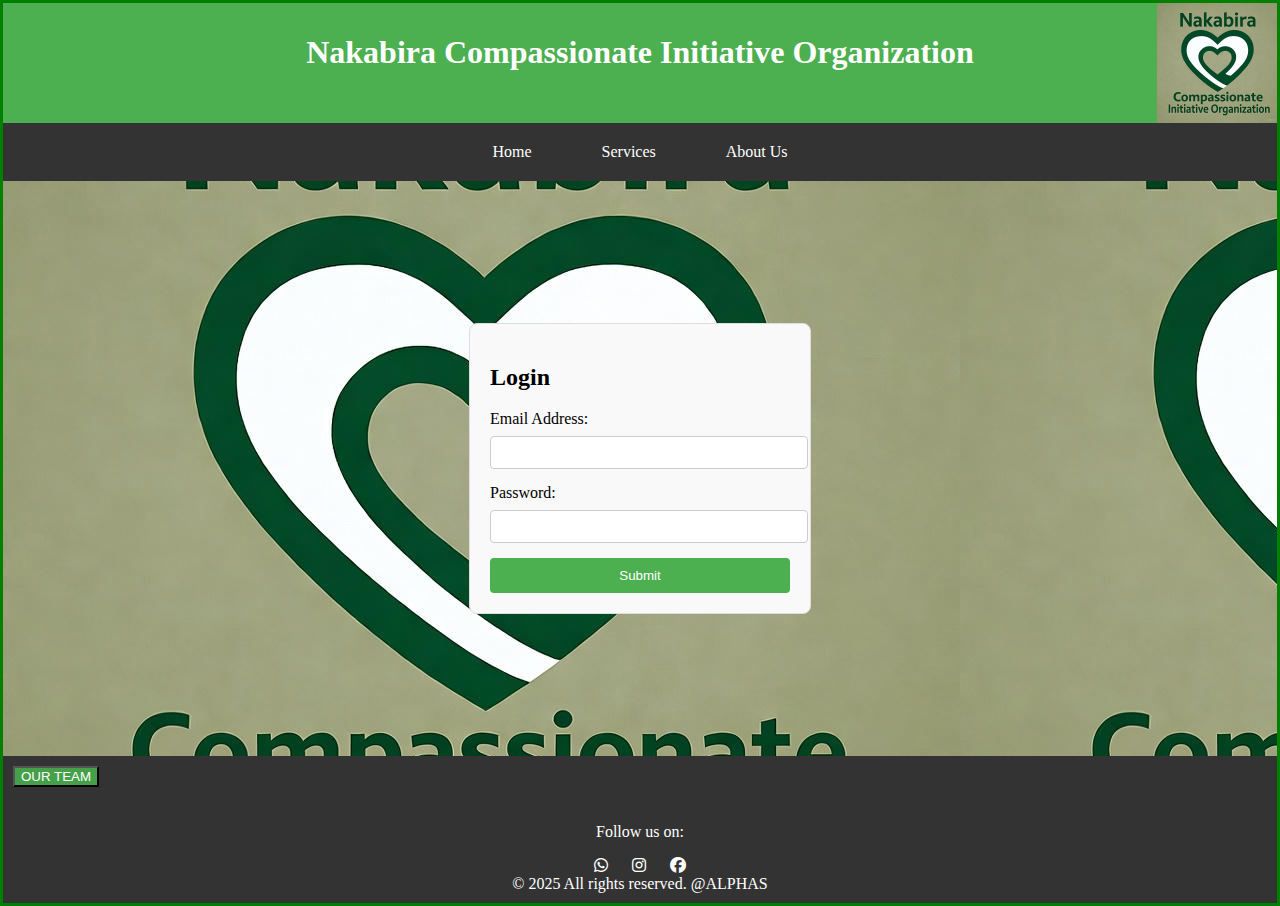
<file: index.html>
<!DOCTYPE html>
<html lang="en">
<head>
    <meta charset="UTF-8">
    <meta name="viewport" content="width=device-width, initial-scale=1.0">
    <title>Nakabira Compassionate Initiative Organization</title>
    <link rel="stylesheet" href="https://cdnjs.cloudflare.com/ajax/libs/font-awesome/6.5.0/css/all.min.css" integrity="sha512-..." crossorigin="anonymous" referrerpolicy="no-referrer" />
    <link rel="stylesheet" href="./style.css">
</head>
<body>

    <header>
        <h1>Nakabira Compassionate Initiative Organization</h1>
        <img src="./logo.jpg" alt="company logo" class="logo">
    </header>

    <nav>
        <ul>
            <li><a href="index.html">Home</a></li>
            <li><a href="services.html">Services</a></li>
            <li><a href="about.html">About Us</a></li>
        </ul>
    </nav>

    <section>
        <form class="login-form" action="get" method="post">
            <h2>Login</h2>
            <label for="email">Email Address:</label>
            <input type="email" id="email" name="email" required>
            
            <label for="password">Password:</label>
            <input type="password" id="password" name="password" required>
            
            <button type="submit">Submit</button>
            
        </form>
    </section>
    <nav>
        <a href="members.html">
        <button class="members">OUR TEAM</button></a>
    </nav>

    <footer>
        <p>Follow us on:</p>
        <a href="www.whatsapp.com" aria-label="WhatsApp"><i class="fab fa-whatsapp"></i></a>
        <a href="www.instagram.com" aria-label="Instagram"><i class="fab fa-instagram"></i></a>
        <a href="www.facebook.com" aria-label="Facebook"><i class="fab fa-facebook"></i></a>
        <div class="copyright">
            &copy; 2025 All rights reserved. @ALPHAS
        </div>
    </footer>

</body>
</html>
</file>
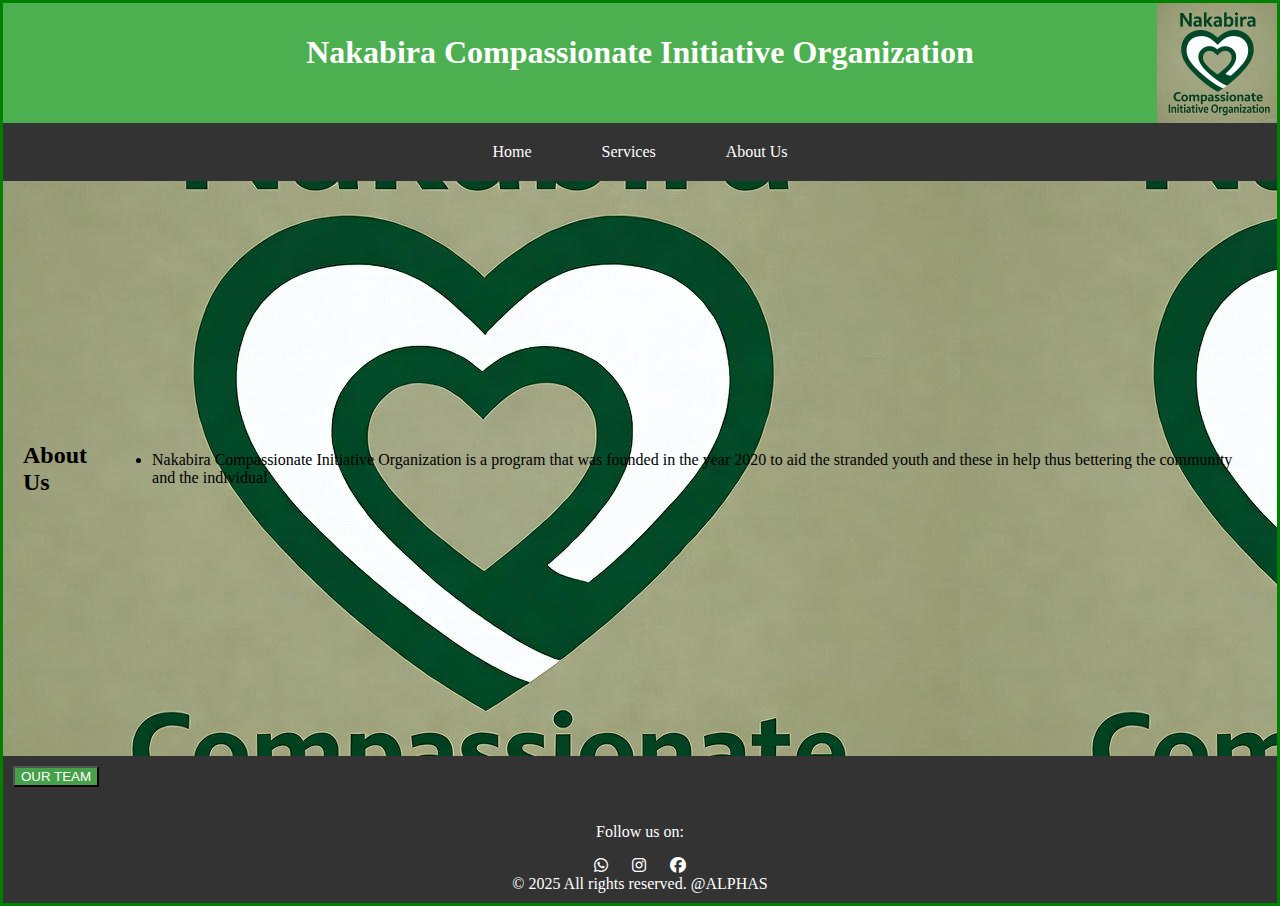
<file: about.html>
<!DOCTYPE html>
<html lang="en">
<head>
    <meta charset="UTF-8">
    <meta name="viewport" content="width=device-width, initial-scale=1.0">
    <title>Aboout Us - Nakabira Compassionate Initiative Organization</title>
    <link rel="stylesheet" href="https://cdnjs.cloudflare.com/ajax/libs/font-awesome/6.5.0/css/all.min.css" integrity="sha512-..." crossorigin="anonymous" referrerpolicy="no-referrer" />
    <link rel="stylesheet" href="./style.css">
</head>
<body>
    <header>
        <h1>Nakabira Compassionate Initiative Organization</h1>
        <img src="./logo.jpg" alt="company logo" class="logo">
    </header>

    <nav>
        <ul>
            <li><a href="index.html">Home</a></li>
            <li><a href="services.html">Services</a></li>
            <li><a href="about.html">About Us</a></li>
        </ul>
    </nav>

    <section>
        <h2>About Us</h2>
        <p>
            <ul>
                <li>Nakabira Compassionate Initiative Organization is a program that was founded in the year 2020 to aid the stranded youth and these in help thus bettering the community and the individual</li>
            </ul>
        </p>
    </section>
    <nav>
        <a href="members.html">
        <button class="members">OUR TEAM</button></a>
    </nav>

    <footer>
        <p>Follow us on:</p>
        <a href="www.whatsapp.com" aria-label="WhatsApp"><i class="fab fa-whatsapp"></i></a>
        <a href="www.instagram.com" aria-label="Instagram"><i class="fab fa-instagram"></i></a>
        <a href="www.facebook.com" aria-label="Facebook"><i class="fab fa-facebook"></i></a>
        <div class="copyright">
            &copy; 2025 All rights reserved. @ALPHAS
        </div>
    </footer>
</body>
</html>
</file>
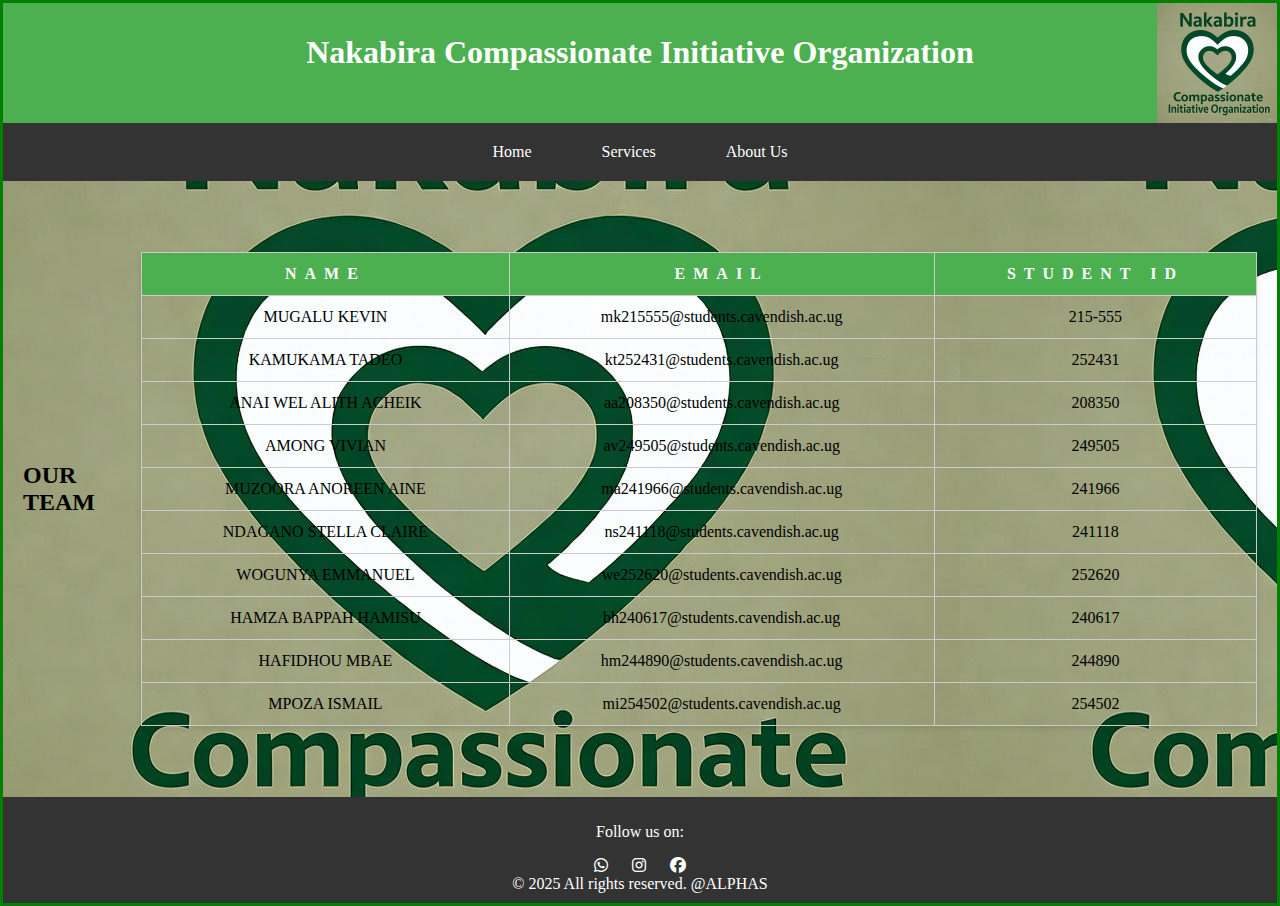
<file: members.html>
<!DOCTYPE html>
<html lang="en">
<head>
    <meta charset="UTF-8">
    <meta name="viewport" content="width=device-width, initial-scale=1.0">
    <title>OUR TEAM - Nakabira Compassionate Initiative Organization</title>
    <link rel="stylesheet" href="https://cdnjs.cloudflare.com/ajax/libs/font-awesome/6.5.0/css/all.min.css" integrity="sha512-..." crossorigin="anonymous" referrerpolicy="no-referrer" />
    <link rel="stylesheet" href="./style.css">
</head>
<body>
    <header>
        <h1>Nakabira Compassionate Initiative Organization</h1>
        <img src="./logo.jpg" alt="company logo" class="logo">
    </header>

    <nav>
        <ul>
            <li><a href="index.html">Home</a></li>
            <li><a href="services.html">Services</a></li>
            <li><a href="about.html">About Us</a></li>
        </ul>
    </nav>

    <section>
        <h2>OUR TEAM</h2>
    <table>
        <thead>
            <tr>
                <th>NAME</th>
                <th>EMAIL</th>
                <th>STUDENT ID</th>
            </tr>
        </thead>
        <tbody>
            <tr>
                <td>MUGALU KEVIN </td>
                <td>mk215555@students.cavendish.ac.ug</td>
                <td>215-555</td>
            </tr>
            <tr>
                <td>KAMUKAMA TADEO</td>
                <td>kt252431@students.cavendish.ac.ug</td>
                <td>252431</td>
            </tr>
            <tr>
                <td>ANAI WEL ALITH ACHEIK</td>
                <td>aa208350@students.cavendish.ac.ug</td>
                <td>208350</td>
            </tr>
            <tr>
                <td>AMONG VIVIAN</td>
                <td>av249505@students.cavendish.ac.ug</td>
                <td>249505</td>
            </tr>
            <tr>
                <td>MUZOORA ANOREEN AINE</td>
                <td>ma241966@students.cavendish.ac.ug</td>
                <td>241966</td>
            </tr>
            <tr>
                <td>NDAGANO STELLA CLAIRE</td>
                <td>ns241118@students.cavendish.ac.ug</td>
                <td>241118</td>
            </tr>
            <tr>
                <td>WOGUNYA EMMANUEL</td>
                <td>we252620@students.cavendish.ac.ug</td>
                <td>252620</td>
            </tr>
            <tr>
                <td>HAMZA BAPPAH HAMISU</td>
                <td>bh240617@students.cavendish.ac.ug</td>
                <td>240617</td>
            </tr>
            <tr>
                <td>HAFIDHOU MBAE</td>
                <td>hm244890@students.cavendish.ac.ug</td>
                <td>244890</td>
            </tr>
            <tr>
                <td>MPOZA ISMAIL</td>
                <td>mi254502@students.cavendish.ac.ug</td>
                <td>254502</td>
            </tr>
            
        </tbody>
    </table>   
    </section>

    <footer>
        <p>Follow us on:</p>
        <a href="www.whatsapp.com" aria-label="WhatsApp"><i class="fab fa-whatsapp"></i></a>
        <a href="www.instagram.com" aria-label="Instagram"><i class="fab fa-instagram"></i></a>
        <a href="www.facebook.com" aria-label="Facebook"><i class="fab fa-facebook"></i></a>
        <div class="copyright">
            &copy; 2025 All rights reserved. @ALPHAS
        </div>
    </footer>
</body>
</html>
</file>
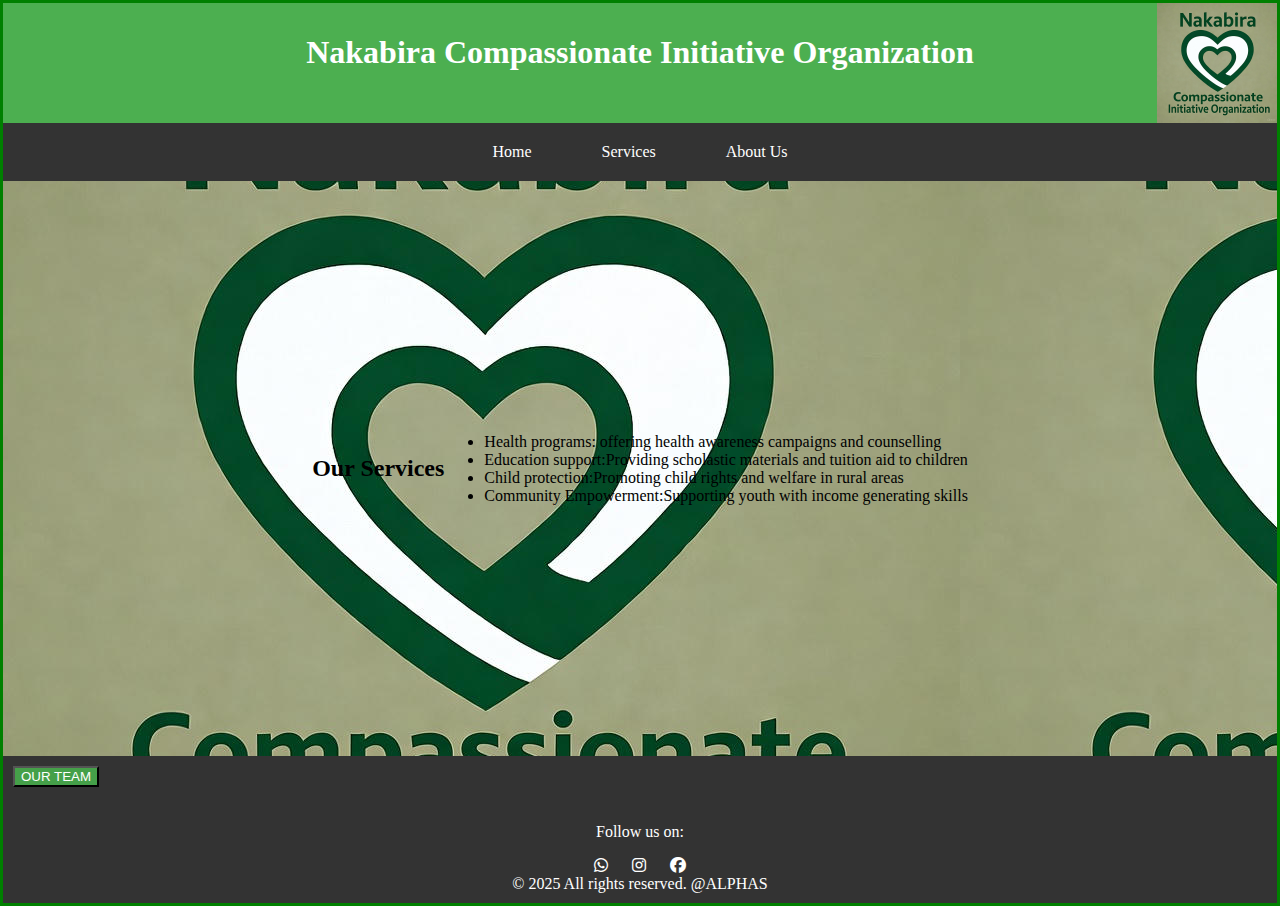
<file: services.html>
<!DOCTYPE html>
<html lang="en">
<head>
    <meta charset="UTF-8">
    <meta name="viewport" content="width=device-width, initial-scale=1.0">
    <title>Nakabira Compassionate Initiative Organization</title>
    <link rel="stylesheet" href="https://cdnjs.cloudflare.com/ajax/libs/font-awesome/6.5.0/css/all.min.css" integrity="sha512-..." crossorigin="anonymous" referrerpolicy="no-referrer" />
    <link rel="stylesheet" href="./style.css">
</head>
<body>

    <header>
        <h1>Nakabira Compassionate Initiative Organization</h1>
        <img src="./logo.jpg" alt="company logo" class="logo">
    </header>

    <nav>
        <ul>
            <li><a href="index.html">Home</a></li>
            <li><a href="services.html">Services</a></li>
            <li><a href="about.html">About Us</a></li>
        </ul>
    </nav>

    <section>
        <h2>Our Services</h2>
        <p>
            <ul>
               <li>Health programs: offering health awareness campaigns and counselling </li>
               <li>Education support:Providing scholastic materials and tuition aid to children</li>
               <li>Child protection:Promoting child rights and welfare in rural areas</li>
               <li>Community Empowerment:Supporting youth with income  generating skills</li>
            </ul>
        </p>
    </section>
    <nav>
        <a href="members.html">
        <button class="members">OUR TEAM</button></a>
    </nav>

    <footer>
        <p>Follow us on:</p>
        <a href="www.whatsapp.com" aria-label="WhatsApp"><i class="fab fa-whatsapp"></i></a>
        <a href="www.instagram.com" aria-label="Instagram"><i class="fab fa-instagram"></i></a>
        <a href="www.facebook.com" aria-label="Facebook"><i class="fab fa-facebook"></i></a>
        <div class="copyright">
            &copy; 2025 All rights reserved. @ALPHAS
        </div>
    </footer>

</body>
</html>
</file>
<file: style.css>
body {
    font-family:'Times New Roman', Times, serif;
    margin: 0;
    padding: 0;
    display: flex;
    flex-direction: column;
    min-height: 100vh;
    background-image: url(./logo.jpg);
    border: solid green;
}
header {
    background-color: #4CAF50;
    color: white;
    padding:10px 20px;
    text-align: center;
    display: flex;
    flex-direction: inherit;
}
nav {
    background-color: #333;
    padding: 10px;
}
nav ul {
    list-style-type: none;
    margin: 0;
    padding: 0;
    display: flex;
    justify-content: center;
}
nav ul li {
    margin: 0 15px;
}
nav ul li a {
    color: white;
    text-decoration: none;
    padding: 10px 20px;
    display: block;
}
nav ul li a:hover {
    background-color: #555;
}
section {
    flex: 1;
    padding: 20px;
    display: flex;
    justify-content: center;
    align-items: center;
}
.login-form {
    background-color: #f9f9f9;
    padding: 20px;
    border: 1px solid #ddd;
    border-radius: 8px;
    width: 300px;
}
.login-form label {
    display: block;
    margin-bottom: 8px;
}
.login-form input {
    width: 100%;
    padding: 8px;
    margin-bottom: 15px;
    border: 1px solid #ccc;
    border-radius: 4px;
}
.login-form button {
    width: 100%;
    padding: 10px;
    background-color: #4CAF50;
    color: white;
    border: none;
    border-radius: 4px;
    cursor: pointer;
}
.login-form button:hover {
    background-color: #45a049;
}
footer {
    background-color: #333;
    color: white;
    text-align: center;
    padding: 10px;
    margin-top: auto;
}
footer a {
    color: white;
    margin: 0 10px;
    font-size: 24px;
}
header {
    position: relative;
    height: 100px;
}
.logo{
    position: absolute;
    top: 0px;
    right: -20px;
    width: 120px;
    height: auto;
    color: #4CAF50;
    margin-right: 20px;
}
.members{
    color: white;
    background-color: #45a049;
}

table{
    width: 100%;
    border-collapse: collapse;
    margin: 20px 0;
    box-shadow: 0 2px 5px rgba(0, 0, 0, 0.1);
}
th, td{
    border: 1px solid #ccc;
    padding: 12px;
    text-align: center;

}
th{
    background-color: #4CAF50;
    color: white;
    text-transform: uppercase;
    letter-spacing: 0.5rem;
}
tr:hover{
    background-color: #e0f7fa;
    transition: background-color 0.2s ease;
}
</file>
